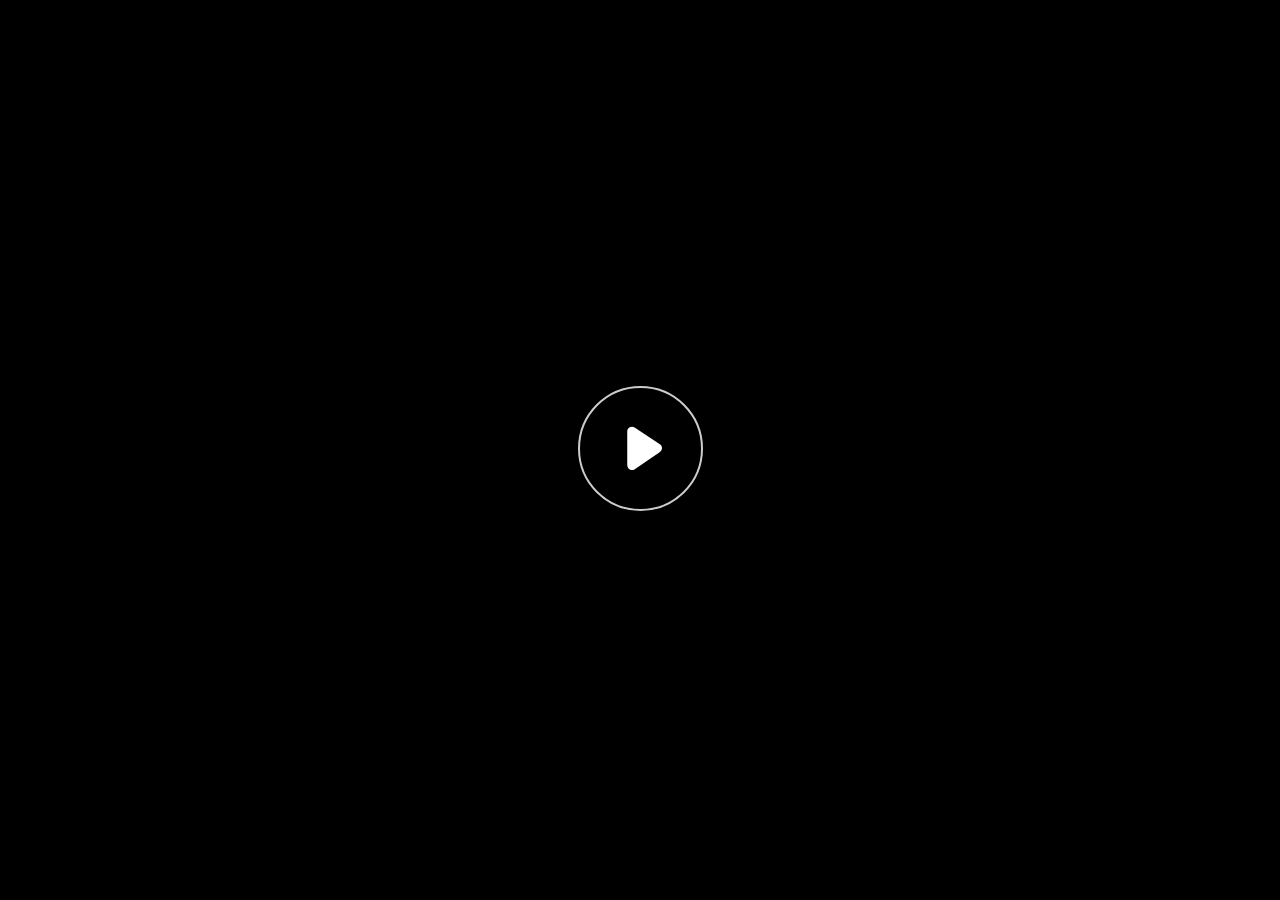
<file: index.html>
<!DOCTYPE html>
<html lang="en">
<head>
  <meta charset="utf-8">
  <title>Team Building Game</title>
  <meta http-equiv="refresh" content="0; url=story.html">
  <script>location.replace("story.html");</script>
</head>
<body>
  <p>If you are not redirected, <a href="story.html">open the Team Building Game</a>.</p>
</body>
</html>
</file>
